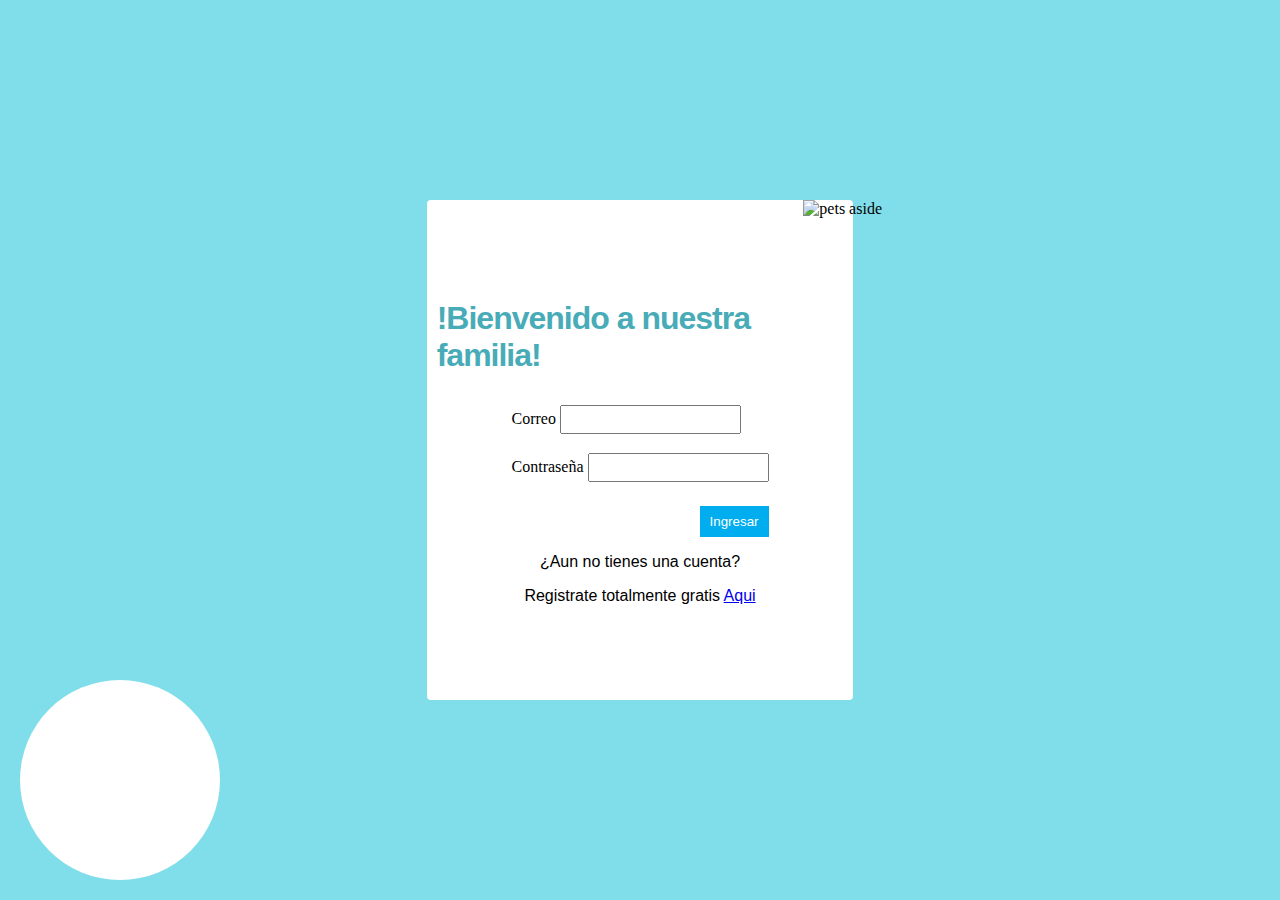
<file: Server/SpringProyect/src/main/resources/templates/index.html>
<!DOCTYPE html>
<html xmlns:th"http://www.thymeleaf.org" lang="en">

<head>

    <link th:href="@{/css/index.css}" rel="stylesheet" type="text/css">
    <link rel="stylesheet" href="./../static/css/index.css">

    <meta charset="UTF-8">
    <meta http-equiv="X-UA-Compatible" content="IE=edge">
    <meta name="viewport" content="width=device-width, initial-scale=1.0">
 
    <title>Login</title>
    
     

   
</head>

<body>
    <div class="main-container">

        <div class="container1"> 
    
            <div class="logo-container" >
                <img class="logo-register" th:src="@{/images/logopets.png}" alt="logo">
            </div>
        
        </div>

    <div class="container2"> 
        <div class="box-container">
    <div class="box">
        <div class="tittle">
        <h1 style="color:#48ACB8; margin-top: 5px; font-family: helvetica; letter-spacing: -1px;">!Bienvenido a nuestra familia!</h1>
        </div>
        <form method="post" action="/loginAccess">
            <p>Correo
            <input style="margin-top: 15px;  padding-top: 5px;  padding-bottom: 5px;" type="text" name="name"
                placeholder="" /> </p>
             <p>Contraseña  
            <input style="margin-top: 15px; padding-top: 5px; padding-bottom: 5px;" type="password" name="password"
                placeholder="" />
            </p>
            <div class="submit-btn">
            <input
            style="padding-right: 10px; padding-left: 10px; color: white; border: 0px; margin-top: 20px; padding-top: 8px; padding-bottom: 8px; float: right; background-color: #00AEEF"
            value="Ingresar" type="submit" />
        </div>
        </form>
<p style=" font-family: helvetica;">¿Aun no tienes una cuenta?</p>
<p style=" font-family: helvetica;">Registrate totalmente gratis <a href="./register">Aqui</a>
</p> 

    </div>
 </div>

</div>


<div class="container3"> 

  <div class="pets-container" >
        <img class="pets-img" th:src="@{/images/login_pets.png}" alt="pets aside">
  </div>
</div>


</div>
</body>

</html>
</file>
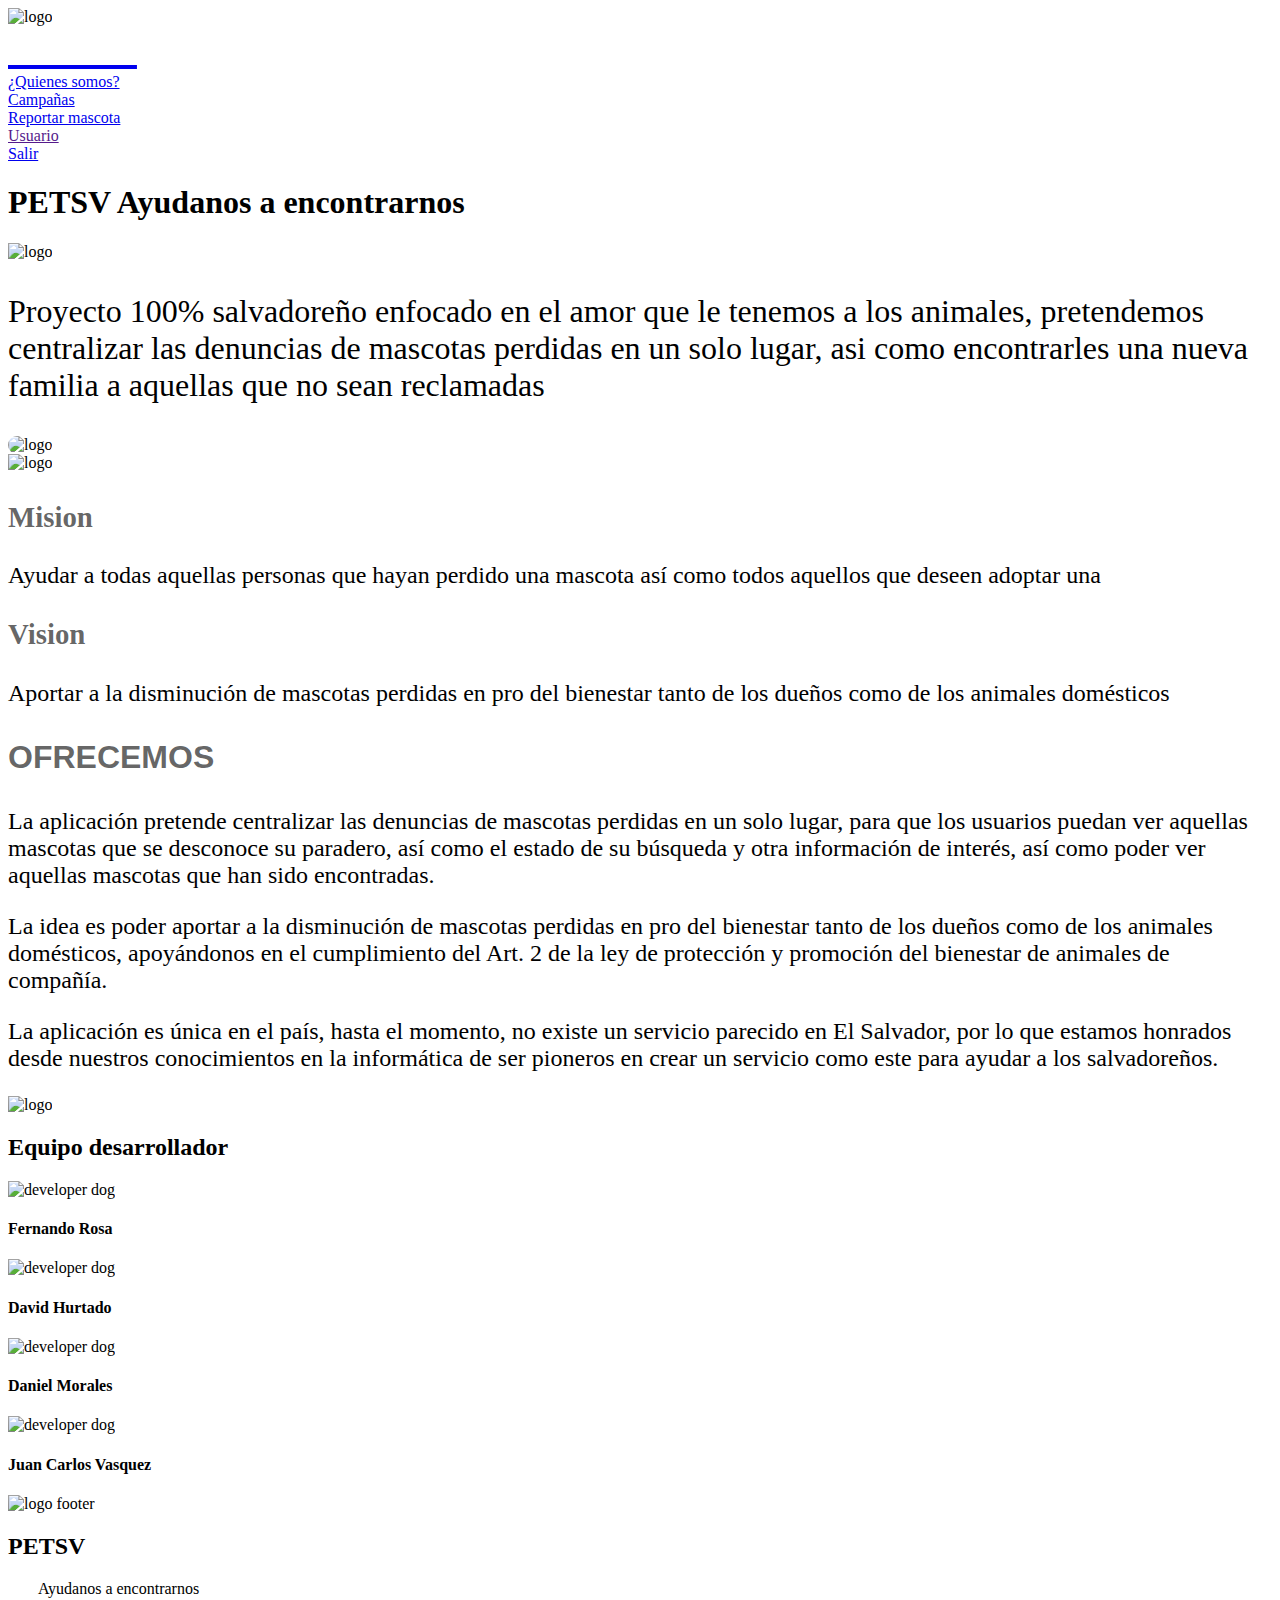
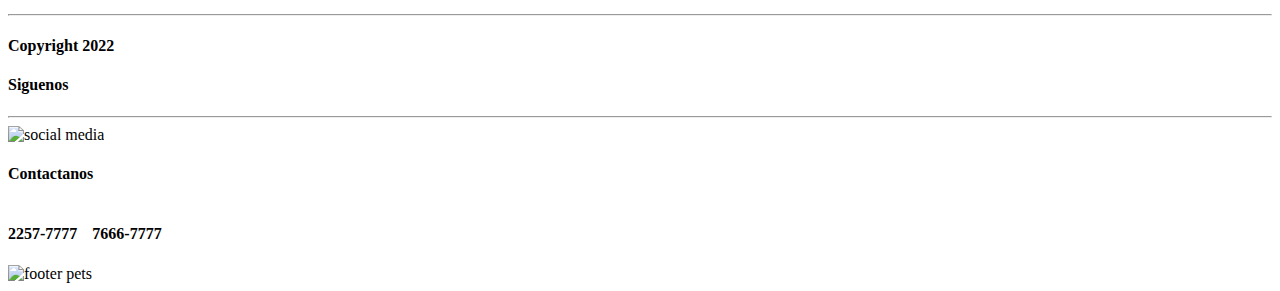
<file: Server/SpringProyect/src/main/resources/templates/aboutus.html>
<!DOCTYPE html>
<html xmlns:th"http://www.thymeleaf.org" lang="en">

<head>

    <link th:href="@{/css/navbar.css}" rel="stylesheet" type="text/css">
    <link th:href="@{/css/footer.css}" rel="stylesheet" type="text/css">
    <link th:href="@{/css/aboutus.css}" rel="stylesheet" type="text/css">


    <meta charset="UTF-8">
    <meta http-equiv="X-UA-Compatible" content="IE=edge">
    <meta name="viewport" content="width=device-width, initial-scale=1.0">

    <title> index </title>

   
</head>

<body>

<!-- NAVIGATOR --------------->
<header>
<nav class="main-nav-container">
<div class="nav-container">  
    <div class="logo-nav-container" > 
        <img class="logo-nav" th:src="@{/images/logopets.png}" alt="logo">
        <a href="main"> <H1 style="margin-top: auto; margin-bottom: auto; color: white; font-size: 2.5rem; ">PETSV</H1></div>
    </div>
</div>
<div class="nav-container"> <a href="aboutus">¿Quienes somos?</a> </div>
<div class="nav-container"> <a href="campaigns">Campañas</a> </div>
<div class="nav-container"> <a href="report">Reportar mascota</a>  </div>
<div class="nav-container"> <a href="">Usuario</a> </div>
<div class="nav-container"> 
    <div class="exit-nav">
    <a class="boton_personalizado" href="index">Salir</a>
</div>    
</div>
</nav>
</header>
<!-- NAVIGATOR END --------------->

<div class="main-container">

<div class="container-1">
    <h1 class="main-title">PETSV Ayudanos a encontrarnos </h1>
    <div class="catdog-img-container">
        <img  class="catdog-img" th:src="@{/images/1_catdog.png}" alt="logo">
    </div>
<div class="about-us-container">
    <div class="about-us-description">
        <p style="font-size: 2rem;">Proyecto 100% salvadoreño enfocado en el amor
            que le tenemos a los animales, pretendemos 
           centralizar las denuncias de mascotas 
           perdidas en un solo lugar, asi como encontrarles una
            nueva familia a aquellas que no sean reclamadas</p>
    </div>
    <div class="about-us-img-container">
        <img style="height: 150px; border-radius: 30px; width: 200px;" class="catdog-img" th:src="@{/images/2_salvador_mundo.jpg}" alt="logo">
    </div>

</div>
<div class="mission-vission-container">
    <div class="mission-img-container">
        <img  class="mission-img" th:src="@{/images/3_cat.png}" alt="logo">
    </div>
    <div class="mission-description-container">
    <h3 style="color: rgba(0, 0, 0, 0.616);font-size: 1.8rem;">Mision</h3>
    <p style="font-size: 1.5rem;"> Ayudar a todas aquellas personas que hayan
        perdido una mascota así como todos aquellos que
       deseen adoptar una</p>
       <h3 style="color: rgba(0, 0, 0, 0.616);font-size: 1.8rem;">Vision</h3>
    <p style="font-size: 1.5rem;" >Aportar a la disminución de mascotas perdidas 
        en pro del bienestar tanto de los dueños como
         de los animales domésticos</p>
    </div>
</div>

</div>
<div class="container-2">
<div class="offer-container">
    <div class="offer-description">
        <h3 style="    color: rgba(0, 0, 0, 0.616);
        font-family: Helvetica; font-size: 2rem;">OFRECEMOS</h3>
        <p style="margin-top: 10px; font-size: 1.5rem;">La aplicación pretende centralizar las denuncias de mascotas perdidas en un solo lugar, para que los usuarios puedan ver aquellas mascotas que se desconoce su paradero, así como el estado de su búsqueda y otra información de interés, así como poder ver aquellas mascotas que han sido encontradas.</p>
    <p style="margin-top: 10px; font-size: 1.5rem;">La idea es poder aportar a la disminución de mascotas perdidas en pro del bienestar tanto de los dueños como de los animales domésticos, apoyándonos en el cumplimiento del Art. 2 de la ley de protección y promoción del bienestar de animales de compañía.
    </p>
    <div class="offer-grid">
    <p style="font-size: 1.5rem;">La aplicación es única en el país, hasta el momento, no existe un servicio parecido en El Salvador, por lo que estamos honrados desde nuestros conocimientos en la informática de ser pioneros en crear un servicio como este para ayudar a los salvadoreños.
    </p>
    
    <div class="offer-img-container"><img  class="offer-img" th:src="@{/images/4_medicaldog.png}" alt="logo"></div>
</div>
</div>
</div>
</div>


<div class="container-3">
<h2 class="teamwork-title">Equipo desarrollador</h2>
<div class="teamwork">
    <div class="developer">
        <div class="developer-img-container">
            <img class="adonay-img" th:src="@{/images/adonay.jpeg}" alt="developer dog">
           <h4 class="developer-name">Fernando Rosa</h4>
        </div>
    </div>
    <div class="developer">
        <div class="developer-img-container">
            <img class="deibi-img" th:src="@{/images/deibi.jpeg}" alt="developer dog">
            <h4 class="developer-name">David Hurtado</h4>
        </div>
    </div>
    <div class="developer">
        <div class="developer-img-container">
            <img class="daniel-img" th:src="@{/images/daniel.jpeg}" alt="developer dog">
            <h4 class="developer-name">Daniel Morales</h4>
        </div>
    </div>
    <div class="developer">
        <div class="developer-img-container">
            <img class="juanca-img" th:src="@{/images/juan.jpeg}" alt="developer dog">
            <h4 class="developer-name">Juan Carlos Vasquez</h4>
        </div>
    </div>

</div>

</div>


<!-- FOOTER --------------->

<div class="container-4">
    <div class="main-footer-container">
        <div class="footer-container">  
            <div class="logo-footer-container">
            <img class="logo-footer" th:src="@{/images/logopets-recortado.png}" alt="logo footer">
            <h2>PETSV</h2>
        </div>
        <p style="margin-left: 30px;" class="footer-lema">Ayudanos a encontrarnos</p>
        <div class="footer-copyright">
            <hr>
            <h4>Copyright 2022</h4>
        </div>
        </div>
        <div class="footer-container">  </div>
        <div class="footer-container">  </div>
        <div class="footer-container">  </div>
        <div class="footer-container"> 
            <div style="margin-top:10px; "    >
            <h4>Siguenos</h4>
            <hr>
           </div>
             <div class="footer-socialmedia">
                 <img class="footer-socialmedia-img" th:src="@{/images/footer-social-media.png}" alt="social media">
             </div>
            <h4>Contactanos</h4>
            <div style="display: flex; align-content: space-around;  gap: 15px;">
            <div><h4>2257-7777</h4></div>
            <div><h4>7666-7777</h4></div>
        </div>
        </div>
        <div class="footer-container"> <img class="footer-pets-img"  th:src="@{/images/footer_pets.png}" alt="footer pets">  </div>
    </div>   
</div>
</div>

</body>

</html>
</file>
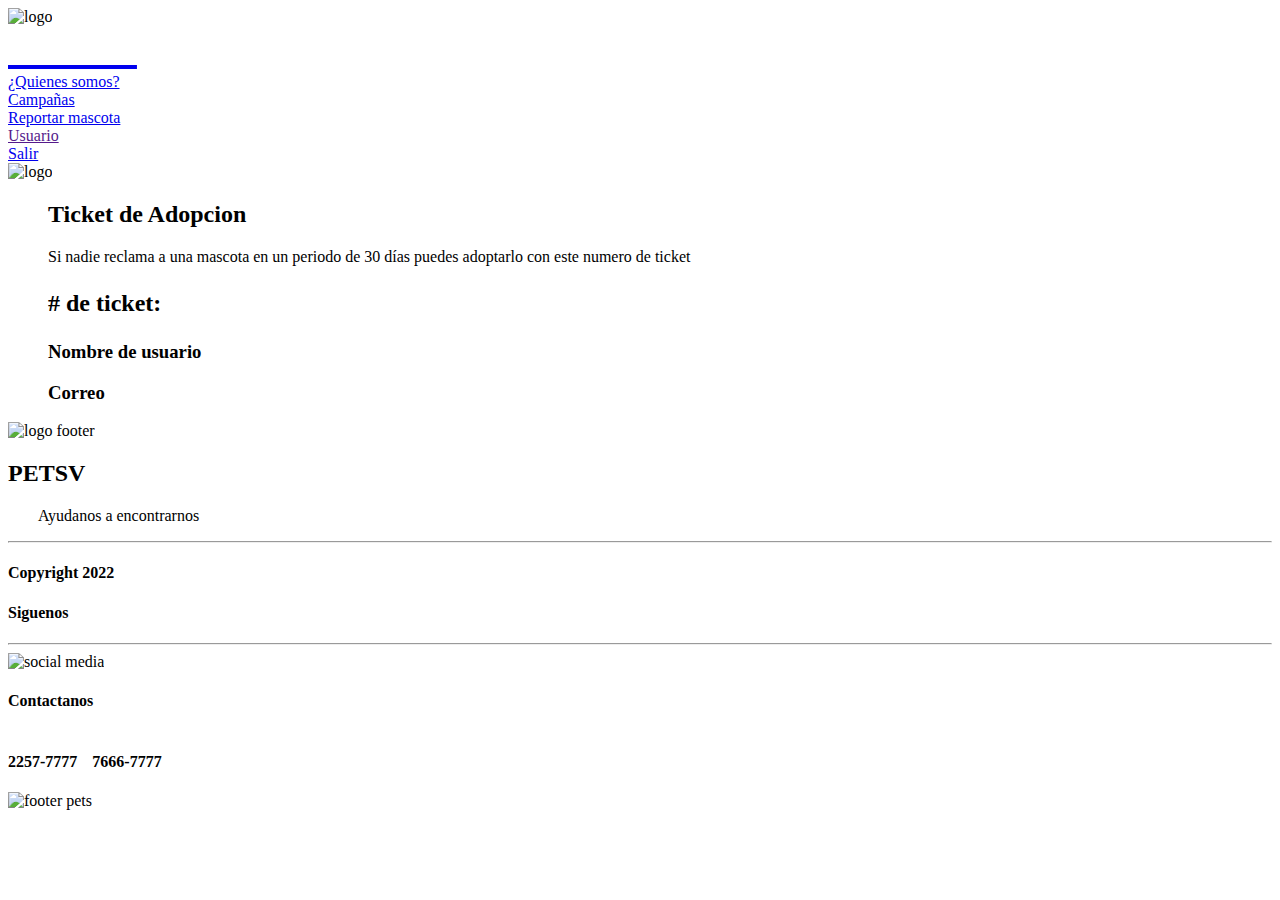
<file: Server/SpringProyect/src/main/resources/templates/adoptionTicket.html>
<!DOCTYPE html>
<html xmlns:th"http://www.thymeleaf.org" lang="en">

<head>

    <link th:href="@{/css/navbar.css}" rel="stylesheet" type="text/css">
    <link th:href="@{/css/footer.css}" rel="stylesheet" type="text/css">
    <link th:href="@{/css/adoptionTicket.css}" rel="stylesheet" type="text/css">


    <meta charset="UTF-8">
    <meta http-equiv="X-UA-Compatible" content="IE=edge">
    <meta name="viewport" content="width=device-width, initial-scale=1.0">

    <title>Adopta una mascota </title>

   
</head>

<body>

<!-- NAVIGATOR --------------->
<header>
<nav class="main-nav-container">
<div class="nav-container">  
    <div class="logo-nav-container" > 
        <img class="logo-nav" th:src="@{/images/logopets.png}" alt="logo">
        <a href="main"> <H1 style="margin-top: auto; margin-bottom: auto; color: white; font-size: 2.5rem; ">PETSV</H1></div>
    </div>
</div>
<div class="nav-container"> <a href="aboutus">¿Quienes somos?</a> </div>
<div class="nav-container"> <a href="campaigns">Campañas</a> </div>
<div class="nav-container"> <a href="report">Reportar mascota</a>  </div>
<div class="nav-container"> <a href="">Usuario</a> </div>
<div class="nav-container"> 
    <div class="exit-nav">
    <a class="boton_personalizado" href="index">Salir</a>
</div>    
</div>
</nav>
</header>
<!-- NAVIGATOR END --------------->

<!-- Ticket--------------->

<div class="ticket-img-container">
    <img class="ticketDog-img" th:src="@{/images/biker_dog.png}" alt="logo">
</div>
<div class="ticket-card-container">
<ul style="list-style:none;" >
   	<li>
		<div class="ticket-card" >
		   
		    <div class="ticket-card-description-container" >
		        <h2 class="ticket-card-name" >Ticket de Adopcion</h2>
		        <p class="ticket-card-description" >Si nadie reclama a una mascota en un periodo de 30 días 
                    puedes adoptarlo con este numero de ticket </p>
                <div class="ticket-info">
                    <h3 style="font-size: 1.5rem;"># de ticket:</h3>
                    <h3 class="date">Nombre de usuario</h3>
                    <h3 class="contact">Correo</h3>
                </div>           
               
		    </div>
		</div>
   	</li>
   </ul>
</div>

<!-- Ticket  END--------------->


<!-- FOOTER --------------->
<footer class="main-footer-container">
<div class="footer-container">  
    <div class="logo-footer-container">
    <img class="logo-footer" th:src="@{/images/logopets-recortado.png}" alt="logo footer">
    <h2>PETSV</h2>
</div>
<p style="margin-left: 30px;" class="footer-lema">Ayudanos a encontrarnos</p>
<div class="footer-copyright">
    <hr>
    <h4>Copyright 2022</h4>
</div>
</div>
<div class="footer-container">  </div>
<div class="footer-container">  </div>
<div class="footer-container">  </div>
<div class="footer-container"> 
    <div style="margin-top:10px; "    >
    <h4>Siguenos</h4>
    <hr>
   </div>
     <div class="footer-socialmedia">
         <img class="footer-socialmedia-img" th:src="@{/images/footer-social-media.png}" alt="social media">
     </div>
    <h4>Contactanos</h4>
    <div style="display: flex; align-content: space-around;  gap: 15px;">
    <div><h4>2257-7777</h4></div>
    <div><h4>7666-7777</h4></div>
</div>
</div>
<div class="footer-container"> <img class="footer-pets-img"  th:src="@{/images/footer_pets.png}" alt="footer pets">  </div>
</footer>
<!-- FOOTER END --------------->
</body>

</html>
</file>
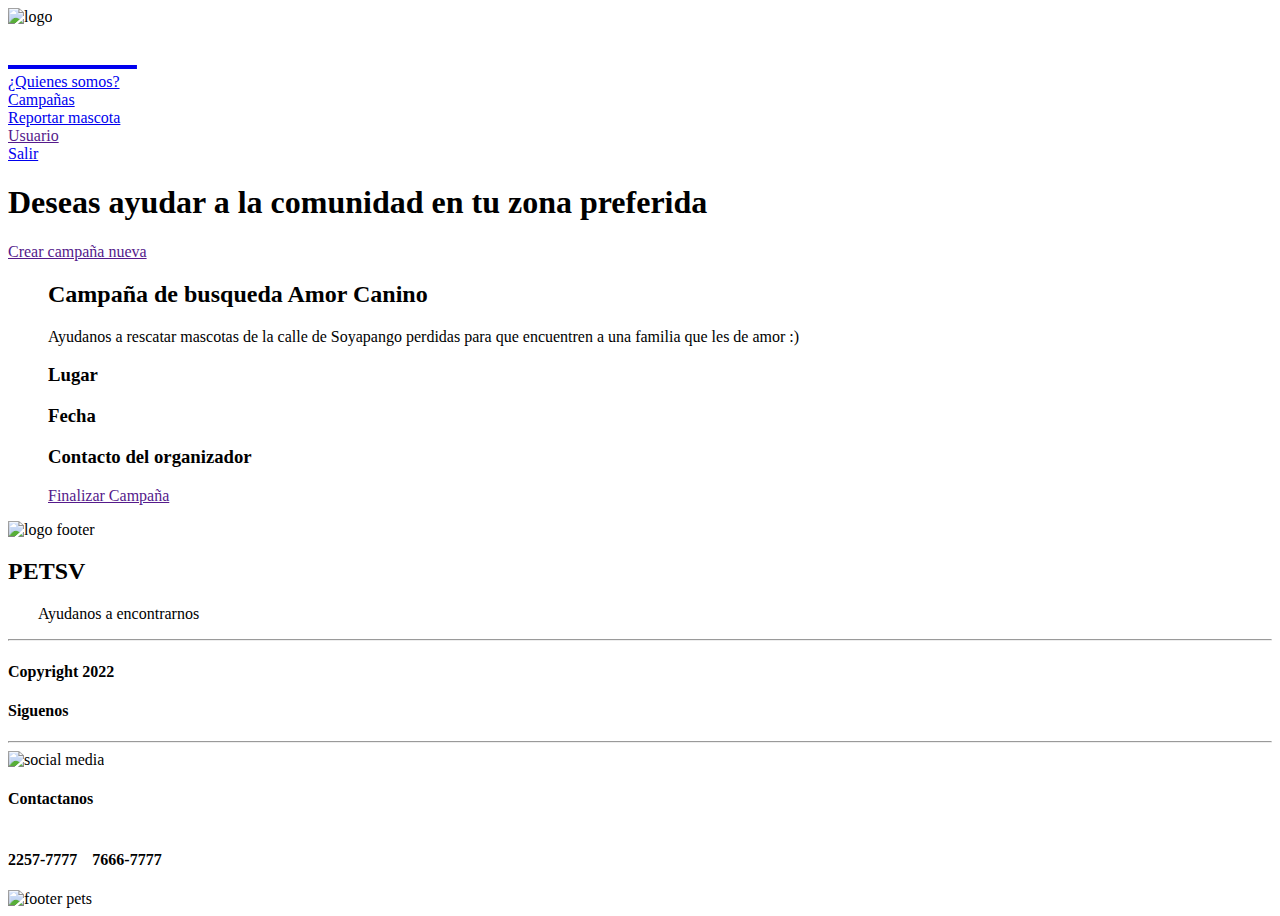
<file: Server/SpringProyect/src/main/resources/templates/campaigns.html>
<!DOCTYPE html>
<html lang="en">
<head>

   <link th:href="@{/css/navbar.css}" rel="stylesheet" type="text/css">
   <link th:href="@{/css/footer.css}" rel="stylesheet" type="text/css">
   <link th:href="@{/css/campaigns.css}" rel="stylesheet" type="text/css">
   
    <meta charset="UTF-8">
    <meta http-equiv="X-UA-Compatible" content="IE=edge">
    <meta name="viewport" content="width=device-width, initial-scale=1.0">
    <title>Document</title>
</head>
<body>
<!-- NAVIGATOR --------------->
<header>
<nav class="main-nav-container">
<div class="nav-container">  
    <div class="logo-nav-container" > 
        <img class="logo-nav" th:src="@{/images/logopets.png}" alt="logo">
        <a href="main"> <H1 style="margin-top: auto; margin-bottom: auto; color: white; font-size: 2.5rem; ">PETSV</H1></div>
    </div>
</div>
<div class="nav-container"> <a href="aboutus">¿Quienes somos?</a> </div>
<div class="nav-container"> <a href="campaigns">Campañas</a> </div>
<div class="nav-container"> <a href="report">Reportar mascota</a>  </div>
<div class="nav-container"> <a href="">Usuario</a> </div>
<div class="nav-container"> 
    <div class="exit-nav">
    <a class="boton_personalizado" href="index">Salir</a>
</div>    
</div>
</nav>
</header>
<!-- NAVIGATOR END --------------->

<!-- CAMPAIGNS --------------->
<div class="tittle-main-container">
<div class="tittle-main">
<h1>Deseas ayudar a la comunidad en tu zona preferida</h1>
<a class="info_campaigns-btn" href="">Crear campaña nueva</a>
</div>
</div>

<div class="campaigns-card-container">
<ul style="list-style:none;" >
   	<li>
		<div class="campaigns-card" >
		   
		    <div class="campaigns-card-description-container" >
		        <h2 class="campaigns-card-name" >Campaña de busqueda Amor Canino</h2>
		        <p class="campaigns-card-description" >Ayudanos a rescatar mascotas de la calle de Soyapango 
                    perdidas para que encuentren a una familia que les de amor :) </p>
                <div class="campaigns-info">
                    <h3 class="location">Lugar</h3>
                    <h3 class="date">Fecha</h3>
                    <h3 class="contact">Contacto del organizador</h3>
                </div>           
                <div class="campaigns-card-btn-container" >
                    <a class="delete_campaigns-btn" href="">Finalizar Campaña</a>
                </div>
		    </div>
		</div>
   	</li>
   </ul>
</div>
<!-- FOOTER --------------->
<footer class="main-footer-container">
<div class="footer-container">  
    <div class="logo-footer-container">
    <img class="logo-footer" th:src="@{/images/logopets-recortado.png}" alt="logo footer">
    <h2>PETSV</h2>
</div>
<p style="margin-left: 30px;" class="footer-lema">Ayudanos a encontrarnos</p>
<div class="footer-copyright">
    <hr>
    <h4>Copyright 2022</h4>
</div>
</div>
<div class="footer-container">  </div>
<div class="footer-container">  </div>
<div class="footer-container">  </div>
<div class="footer-container"> 
    <div style="margin-top:10px; "    >
    <h4>Siguenos</h4>
    <hr>
   </div>
     <div class="footer-socialmedia">
         <img class="footer-socialmedia-img" th:src="@{/images/footer-social-media.png}" alt="social media">
     </div>
    <h4>Contactanos</h4>
    <div style="display: flex; align-content: space-around;  gap: 15px;">
    <div><h4>2257-7777</h4></div>
    <div><h4>7666-7777</h4></div>
</div>
</div>
<div class="footer-container"> <img class="footer-pets-img"  th:src="@{/images/footer_pets.png}" alt="footer pets">  </div>
</footer>
<!-- FOOTER END --------------->
</body>
</html>
</file>
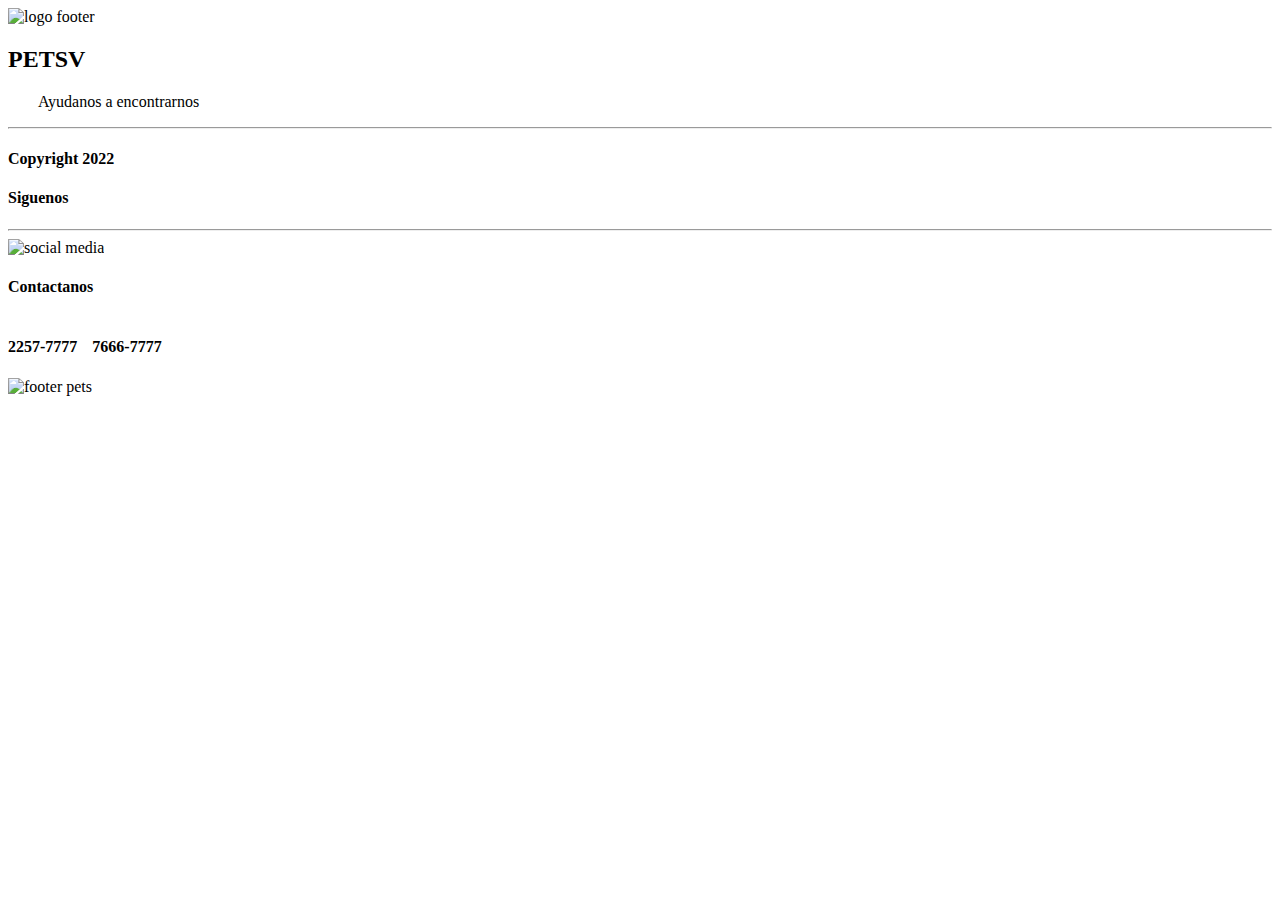
<file: Server/SpringProyect/src/main/resources/templates/footer.html>
<!DOCTYPE html>
<html xmlns:th"http://www.thymeleaf.org" lang="en">

<head>

   <link th:href="@{/css/footer.css}" rel="stylesheet" type="text/css">


    <meta charset="UTF-8">
    <meta http-equiv="X-UA-Compatible" content="IE=edge">
    <meta name="viewport" content="width=device-width, initial-scale=1.0">

    <title> index </title>

   
</head>

<body>

<!-- FOOTER --------------->
<footer class="main-footer-container">
<div class="footer-container">  
    <div class="logo-footer-container">
    <img class="logo-footer" th:src="@{/images/logopets-recortado.png}" alt="logo footer">
    <h2>PETSV</h2>
</div>
<p style="margin-left: 30px;" class="footer-lema">Ayudanos a encontrarnos</p>
<div class="footer-copyright">
    <hr>
    <h4>Copyright 2022</h4>
</div>
</div>
<div class="footer-container">  </div>
<div class="footer-container">  </div>
<div class="footer-container">  </div>
<div class="footer-container"> 
    <div style="margin-top:10px; "    >
    <h4>Siguenos</h4>
    <hr>
   </div>
     <div class="footer-socialmedia">
         <img class="footer-socialmedia-img" th:src="@{/images/footer-social-media.png}" alt="social media">
     </div>
    <h4>Contactanos</h4>
    <div style="display: flex; align-content: space-around;  gap: 15px;">
    <div><h4>2257-7777</h4></div>
    <div><h4>7666-7777</h4></div>
</div>
</div>
<div class="footer-container"> <img class="footer-pets-img"  th:src="@{/images/footer_pets.png}" alt="footer pets">  </div>
</footer>
<!-- FOOTER END --------------->
</body>

</html>
</file>
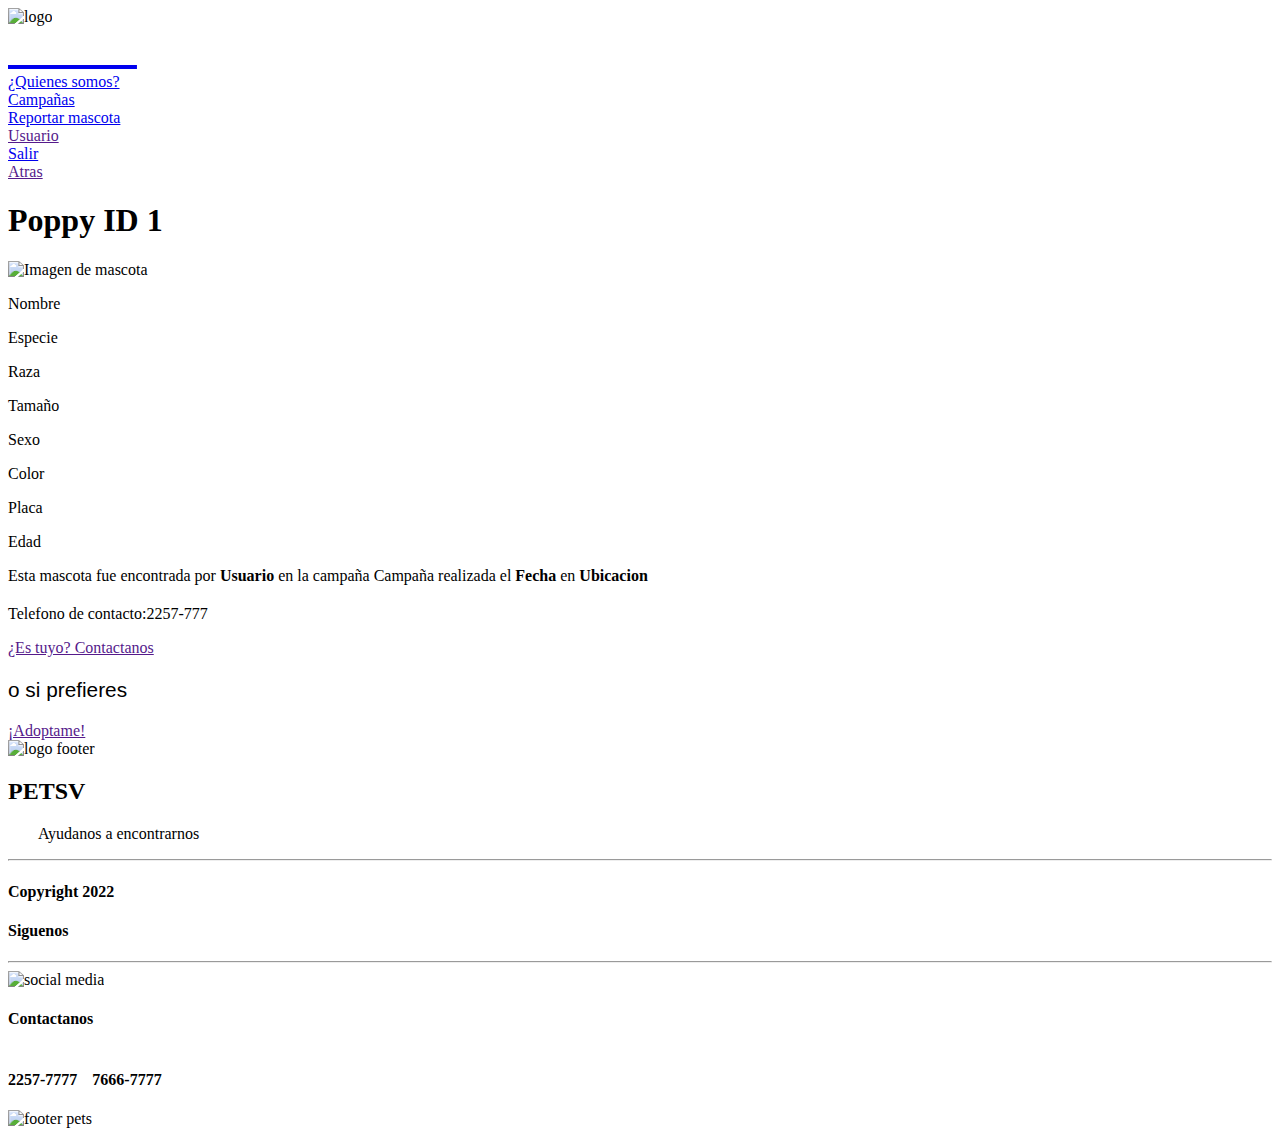
<file: Server/SpringProyect/src/main/resources/templates/information.html>
<!DOCTYPE html>
<html xmlns:th"http://www.thymeleaf.org" lang="en">

<head>

    <link th:href="@{/css/navbar.css}" rel="stylesheet" type="text/css">
    <link th:href="@{/css/footer.css}" rel="stylesheet" type="text/css">
    <link th:href="@{/css/information.css}" rel="stylesheet" type="text/css">




    <meta charset="UTF-8">
    <meta http-equiv="X-UA-Compatible" content="IE=edge">
    <meta name="viewport" content="width=device-width, initial-scale=1.0">

    <title> index </title>

   
</head>

<body>

<!-- NAVIGATOR --------------->
<header>
<nav class="main-nav-container">
<div class="nav-container">  
    <div class="logo-nav-container" > 
        <img class="logo-nav" th:src="@{/images/logopets.png}" alt="logo">
        <a href="main"> <H1 style="margin-top: auto; margin-bottom: auto; color: white; font-size: 2.5rem; ">PETSV</H1></div>
    </div>
</div>
<div class="nav-container"> <a href="aboutus">¿Quienes somos?</a> </div>
<div class="nav-container"> <a href="campaigns">Campañas</a> </div>
<div class="nav-container"> <a href="report">Reportar mascota</a>  </div>
<div class="nav-container"> <a href="">Usuario</a> </div>
<div class="nav-container"> 
    <div class="exit-nav">
    <a class="boton_personalizado" href="index">Salir</a>
</div>    
</div>
</nav>
</header>
<!-- NAVIGATOR END --------------->

<div class="main-container">

<div class="container-1">
    <div class="back-btn"><a href="">Atras</a></div>
    <div class="pet-name"><h1>Poppy ID 1</h1></div>
</div>
<div class="container-2">
    <div class="info-img-container">
        <div class="pet-card-img-container">
            <img class="pet-card-img" th:src="@{/images/poppy.png}" alt="Imagen de mascota">
        </div>
    </div>
    <div class="info-data-container">
        <div class="pet-data">
            <div class="pet-data-col">
                <p>Nombre</p>
                <p>Especie</p>
                <p>Raza</p>
            </div>
            <div class="pet-data-col">
                <p>Tamaño</p>
                <p>Sexo</p>
                <p>Color</p>
            </div>
            <div class="pet-data-col">
                <p>Placa</p>
                <p>Edad</p>
                <p></p>
            </div>
            <div class="pet-data-col"></div>

        </div>
        <div class="volunteer-data">
            <div><p>Esta mascota fue encontrada por 
                <b>Usuario</b> en la campaña Campaña realizada 
                el <b>Fecha</b> en <b>Ubicacion</b></p></div>
                <div style="margin-top: 20px;"><p>Telefono de contacto:2257-777</p></div>
        </div>

    </div>

</div>
<div class="container-3">
    <a class="delete_petcard-btn" href="">¿Es tuyo? Contactanos</a>
    <div><p style=" font-family: Helvetica; font-size: 1.3rem;">o si prefieres</p></div>
    <a class="info_petcard-btn" href="">¡Adoptame!</a>
</div>


</div>


<!-- FOOTER --------------->
<footer class="main-footer-container">
<div class="footer-container">  
    <div class="logo-footer-container">
    <img class="logo-footer" th:src="@{/images/logopets-recortado.png}" alt="logo footer">
    <h2>PETSV</h2>
</div>
<p style="margin-left: 30px;" class="footer-lema">Ayudanos a encontrarnos</p>
<div class="footer-copyright">
    <hr>
    <h4>Copyright 2022</h4>
</div>
</div>
<div class="footer-container">  </div>
<div class="footer-container">  </div>
<div class="footer-container">  </div>
<div class="footer-container"> 
    <div style="margin-top:10px; "    >
    <h4>Siguenos</h4>
    <hr>
   </div>
     <div class="footer-socialmedia">
         <img class="footer-socialmedia-img" th:src="@{/images/footer-social-media.png}" alt="social media">
     </div>
    <h4>Contactanos</h4>
    <div style="display: flex; align-content: space-around;  gap: 15px;">
    <div><h4>2257-7777</h4></div>
    <div><h4>7666-7777</h4></div>
</div>
</div>
<div class="footer-container"> <img class="footer-pets-img"  th:src="@{/images/footer_pets.png}" alt="footer pets">  </div>
</footer>
<!-- FOOTER END --------------->
</body>

</html>
</file>
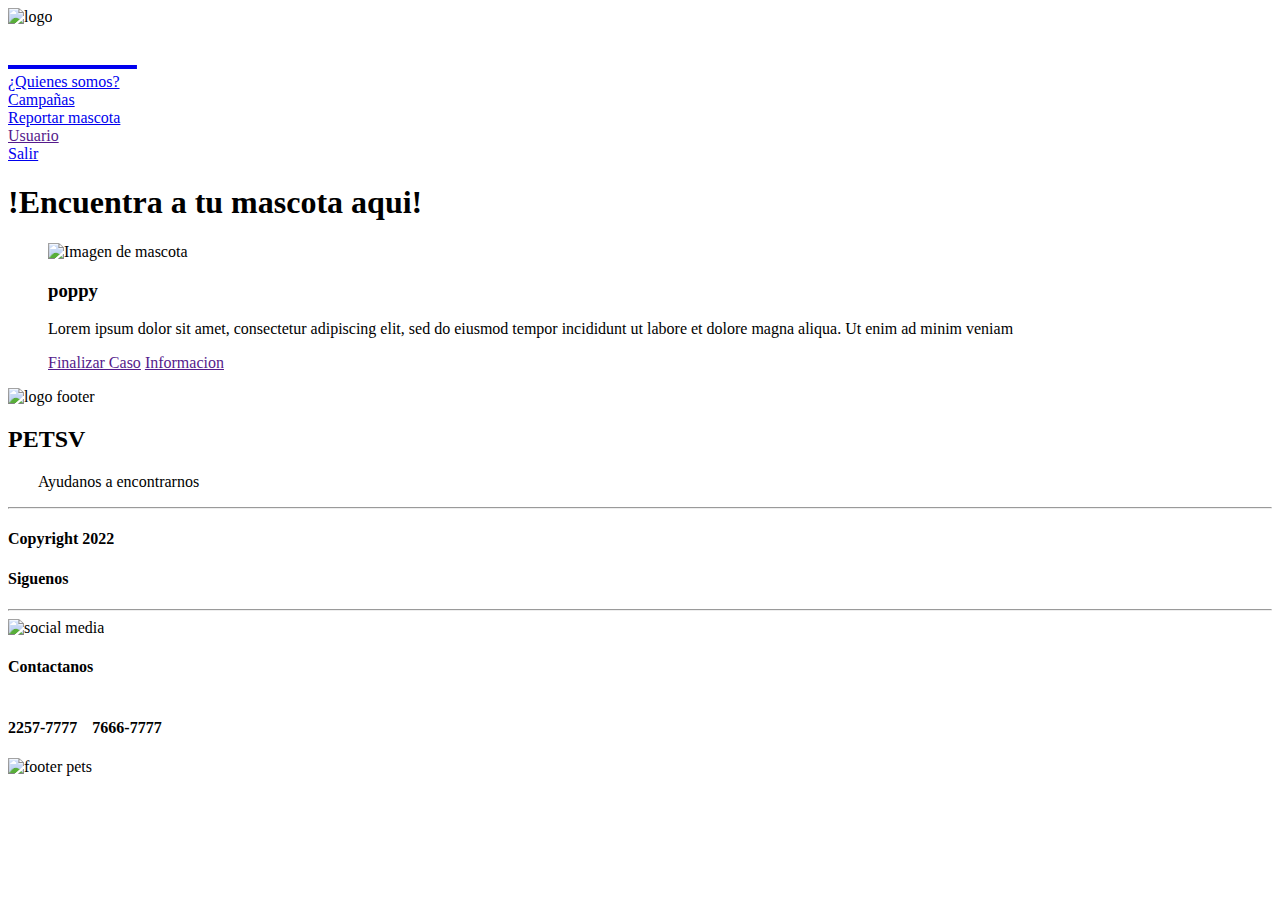
<file: Server/SpringProyect/src/main/resources/templates/main.html>
<!DOCTYPE html>
<html lang="en">

<head>

   <link th:href="@{/css/navbar.css}" rel="stylesheet" type="text/css">
   <link th:href="@{/css/footer.css}" rel="stylesheet" type="text/css">
   <link th:href="@{/css/petcard.css}" rel="stylesheet" type="text/css">



    <meta charset="UTF-8">
    <meta http-equiv="X-UA-Compatible" content="IE=edge">
    <meta name="viewport" content="width=device-width, initial-scale=1.0">
    <title>Home</title>
</head>

<body>
<!-- NAVIGATOR -->
<header>
<nav class="main-nav-container">
<div class="nav-container">  
    <div class="logo-nav-container" > 
        <img class="logo-nav" th:src="@{/images/logopets.png}" alt="logo">
        <a href="main"> <H1 style="margin-top: auto; margin-bottom: auto; color: white; font-size: 2.5rem; ">PETSV</H1></div>
    </div>
</div>
<div class="nav-container"> <a href="aboutus">¿Quienes somos?</a> </div>
<div class="nav-container"> <a href="campaigns">Campañas</a> </div>
<div class="nav-container"> <a href="report">Reportar mascota</a>  </div>
<div class="nav-container"> <a href="">Usuario</a> </div>
<div class="nav-container"> 
    <div class="exit-nav">
    <a class="boton_personalizado" href="index">Salir</a>
</div>    
</div>
</nav>
</header>
<!-- NAVIGATOR END -->

<!-- PET CARD -->
<div class="tittle-main">
<h1>!Encuentra a tu mascota aqui!</h1>
</div>
<div class="pet-card-container">
<ul style="list-style:none;">
   	<li>
		<div class="pet-card" >
		    <div class="pet-card-img-container">
		        <img class="pet-card-img" th:src="@{/images/poppy.png}" alt="Imagen de mascota">
		    </div>
		    <div class="pet-card-description-container" >
		        <h3 class="pet-card-name" > poppy</h3>
		        <p class="pet-card-description" > Lorem ipsum dolor sit amet, consectetur adipiscing elit, sed do eiusmod tempor incididunt ut labore et dolore magna aliqua. Ut enim ad minim veniam  </p>
                <div class="pet-card-btn-container" >
                    <a class="delete_petcard-btn" href="">Finalizar Caso</a>
                    <a class="info_petcard-btn" href="">Informacion</a>
                </div>
		    </div>
		</div>
   	</li>
   </ul>
</div>


<!-- FOOTER -->
<footer class="main-footer-container">
    <div class="footer-container">  
        <div class="logo-footer-container">
        <img class="logo-footer" th:src="@{/images/logopets-recortado.png}" alt="logo footer">
        <h2>PETSV</h2>
    </div>
    <p style="margin-left: 30px;" class="footer-lema">Ayudanos a encontrarnos</p>
    <div class="footer-copyright">
        <hr>
        <h4>Copyright 2022</h4>
    </div>
    </div>
    <div class="footer-container">  </div>
    <div class="footer-container">  </div>
    <div class="footer-container">  </div>
    <div class="footer-container"> 
        <div style="margin-top:10px; "    >
        <h4>Siguenos</h4>
        <hr>
       </div>
         <div class="footer-socialmedia">
             <img class="footer-socialmedia-img" th:src="@{/images/footer-social-media.png}" alt="social media">
         </div>
    
    
        <h4>Contactanos</h4>
        <div style="display: flex; align-content: space-around;  gap: 15px;">
        <div><h4>2257-7777</h4></div>
        <div><h4>7666-7777</h4></div>
    </div>
    
    </div>
    <div class="footer-container"> <img class="footer-pets-img"  th:src="@{/images/footer_pets.png}" alt="footer pets">  </div>
    
    
    </footer>
    <!-- FOOTER END -->
    
</body>
</html>

</html>
</file>
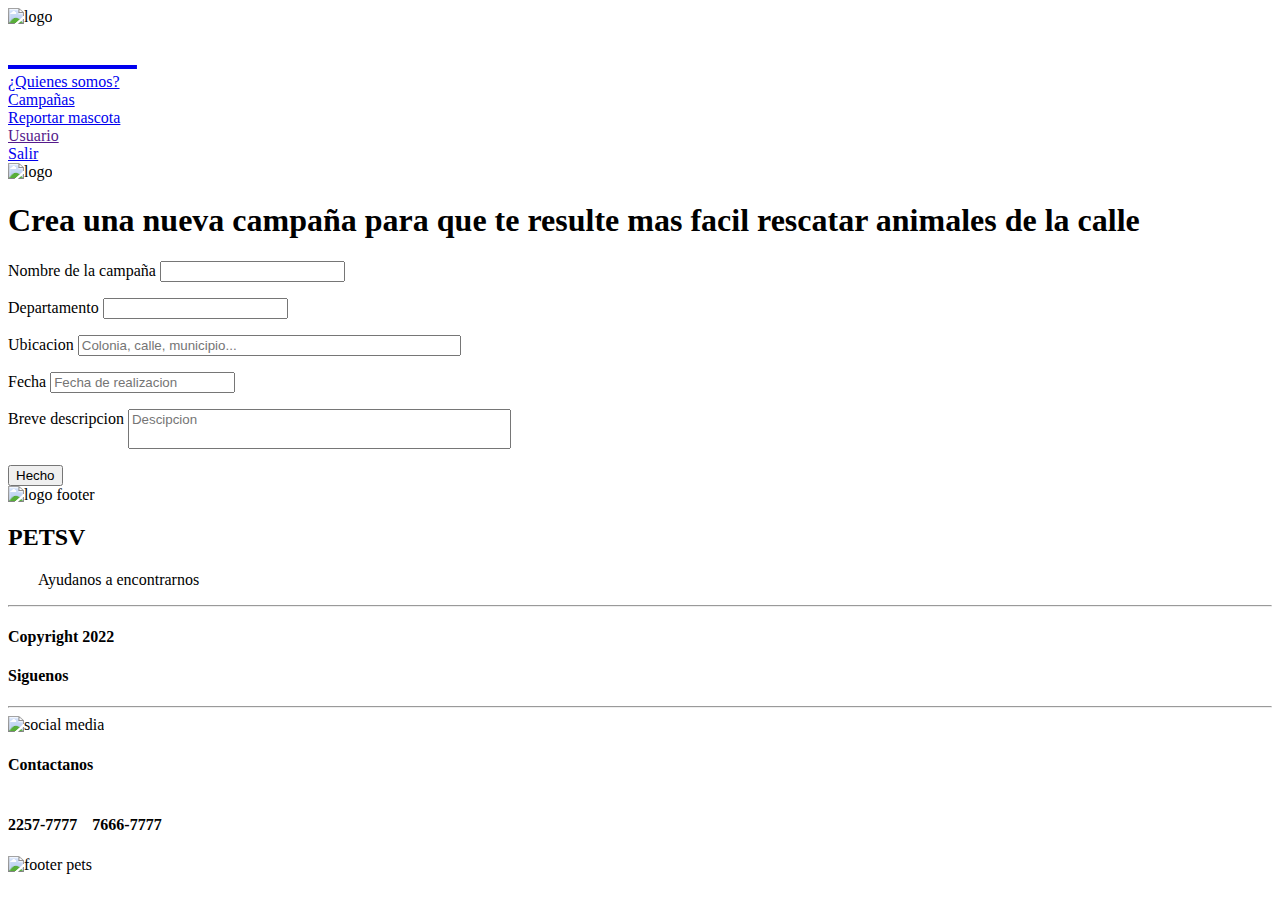
<file: Server/SpringProyect/src/main/resources/templates/newCampaign.html>
<!DOCTYPE html>
<html lang="en">

<head>

   <link th:href="@{/css/navbar.css}" rel="stylesheet" type="text/css">
   <link th:href="@{/css/footer.css}" rel="stylesheet" type="text/css">
   <link th:href="@{/css/newCampaign.css}" rel="stylesheet" type="text/css">
   
    <meta charset="UTF-8">
    <meta http-equiv="X-UA-Compatible" content="IE=edge">
    <meta name="viewport" content="width=device-width, initial-scale=1.0">
    <title>Nueva Campaña</title>
</head>

<body>
<!-- NAVIGATOR --------------->
<header>
<nav class="main-nav-container">
<div class="nav-container">  
    <div class="logo-nav-container" > 
        <img class="logo-nav" th:src="@{/images/logopets.png}" alt="logo">
        <a href="main"> <H1 style="margin-top: auto; margin-bottom: auto; color: white; font-size: 2.5rem; ">PETSV</H1></div>
    </div>
</div>
<div class="nav-container"> <a href="aboutus">¿Quienes somos?</a> </div>
<div class="nav-container"> <a href="campaigns">Campañas</a> </div>
<div class="nav-container"> <a href="report">Reportar mascota</a>  </div>
<div class="nav-container"> <a href="">Usuario</a> </div>
<div class="nav-container"> 
    <div class="exit-nav">
    <a class="boton_personalizado" href="index">Salir</a>
</div>    
</div>
</nav>
</header>
<!-- NAVIGATOR END --------------->


<!-- New CAMPAIGN  --------------->
 <div class="main-container">
         <div class="container-1">
    <div class="newCampaign-img-container">
        <img class="campaignDog-img"  th:src="@{/images/campaign_dog.png}" alt="logo">
    </div>
        </div>

     <div class="container-2">
    <div class="newCampaign-form-container">
    
     <div class="title-container">
    <h1>Crea una nueva campaña para que te resulte mas facil rescatar animales de la calle</h1>
    </div>  
    <div class="newCampaign-form-box">
    <form class="newCampaign-form" action="" method="post">
            <p>Nombre de la campaña
               <input type="text" name="nameOfCamapaing" id="nameOfCamapaing"
            placeholder="" /> </p>
            <p>Departamento
                <input  type="text" name="deparment" id="deparment" placeholder="" /> </p>
            <p>Ubicacion
                <input style="padding-right: 200px;" type="text" name="address" id="address"
            placeholder="Colonia, calle, municipio..." /></p>
            <p>Fecha
                <input type="text" name="date" id="date" placeholder="Fecha de realizacion" /> </p>
            <p>Breve descripcion
                <input style="padding-right: 200px; padding-bottom: 20px;" type="text" name="description" id="description" placeholder="Descipcion" /></p>
    </form>
    </div> 
    <div class="done-btn-container"><input class="done-btn" type="submit" value="Hecho" /></div>
    </div>
    
     </div>
 </div> 
</div>
<!-- New CAMPAIGN END --------------->



 
<!-- FOOTER --------------->
<footer class="main-footer-container">
<div class="footer-container">  
    <div class="logo-footer-container">
    <img class="logo-footer" th:src="@{/images/logopets-recortado.png}" alt="logo footer">
    <h2>PETSV</h2>
</div>
<p style="margin-left: 30px;" class="footer-lema">Ayudanos a encontrarnos</p>
<div class="footer-copyright">
    <hr>
    <h4>Copyright 2022</h4>
</div>
</div>
<div class="footer-container">  </div>
<div class="footer-container">  </div>
<div class="footer-container">  </div>
<div class="footer-container"> 
    <div style="margin-top:10px; "    >
    <h4>Siguenos</h4>
    <hr>
   </div>
     <div class="footer-socialmedia">
         <img class="footer-socialmedia-img" th:src="@{/images/footer-social-media.png}" alt="social media">
     </div>
    <h4>Contactanos</h4>
    <div style="display: flex; align-content: space-around;  gap: 15px;">
    <div><h4>2257-7777</h4></div>
    <div><h4>7666-7777</h4></div>
</div>
</div>
<div class="footer-container"> <img class="footer-pets-img"  th:src="@{/images/footer_pets.png}" alt="footer pets">  </div>
</footer>
<!-- FOOTER END ---------------> 
</body>

</html>
</file>
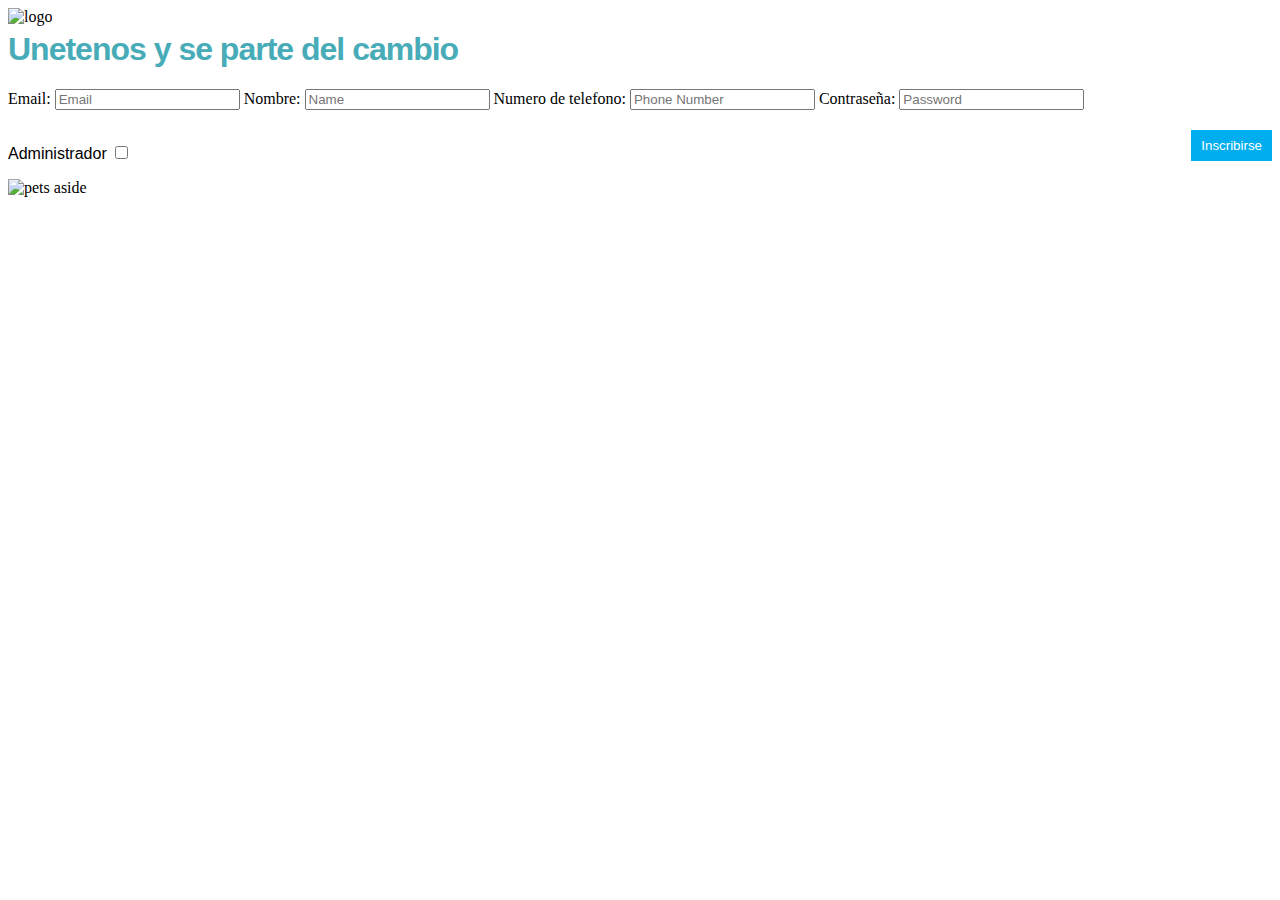
<file: Server/SpringProyect/src/main/resources/templates/register.html>
<!DOCTYPE html>
<html xmlns:th"http://www.thymeleaf.org" lang="en">

<head>

     <link th:href="@{/css/register.css}" rel="stylesheet" type="text/css">


    <meta charset="UTF-8">
    <meta http-equiv="X-UA-Compatible" content="IE=edge">
    <meta name="viewport" content="width=device-width, initial-scale=1.0">

    <title> Registro </title>

   
</head>

<body>
    <div class="main-container">

        <div class="container1"> 
    
            <div class="logo-container" >
                 <img class="logo-register" th:src="@{/images/logopets.png}" alt="logo">
            </div>
        
        </div>

    <div class="container2"> 
        <div class="box-container">
    <div class="box">
        <div class="tittle">
        <h1 style="color:#48ACB8; margin-top: 5px; font-family: helvetica; letter-spacing: -1px;">Unetenos y se parte del cambio</h1>
        </div>
        <form action="/newPerson" method="post">
            <label for="email">Email: </label
            ><input type="text" name="email" id="email" placeholder="Email" />
            <label for="name">Nombre: </label
            ><input type="text" name="name" id="name" placeholder="Name" />
            <label for="phoneNumber">Numero de telefono: </label
            ><input
              type="tel"
              name="phoneNumber"
              id="phoneNumber"
              placeholder="Phone Number"
            />
            <label for="password">Contraseña: </label
            ><input
              type="password"
              name="password"
              id="password"
              placeholder="Password"
            />
           <div class="submit-btn">
            <input
            style="padding-right: 10px; padding-left: 10px; color: white; border: 0px; margin-top: 20px; padding-top: 8px; padding-bottom: 8px; float: right; background-color: #00AEEF"
            value="Inscribirse" type="submit" />
        </div>

           <p style=" font-family: helvetica;"> Administrador <input style="margin-top: 20px;" type="checkbox" id="" value=""> </p>
          </form>

</p> 

    </div>
 </div>

</div>


<div class="container3"> 

  <div class="pets-container" >
         <img class="pets-img" th:src="@{/images/login_pets.png}" alt="pets aside">
  </div>
</div>


</div>
</body>

</html>
</file>
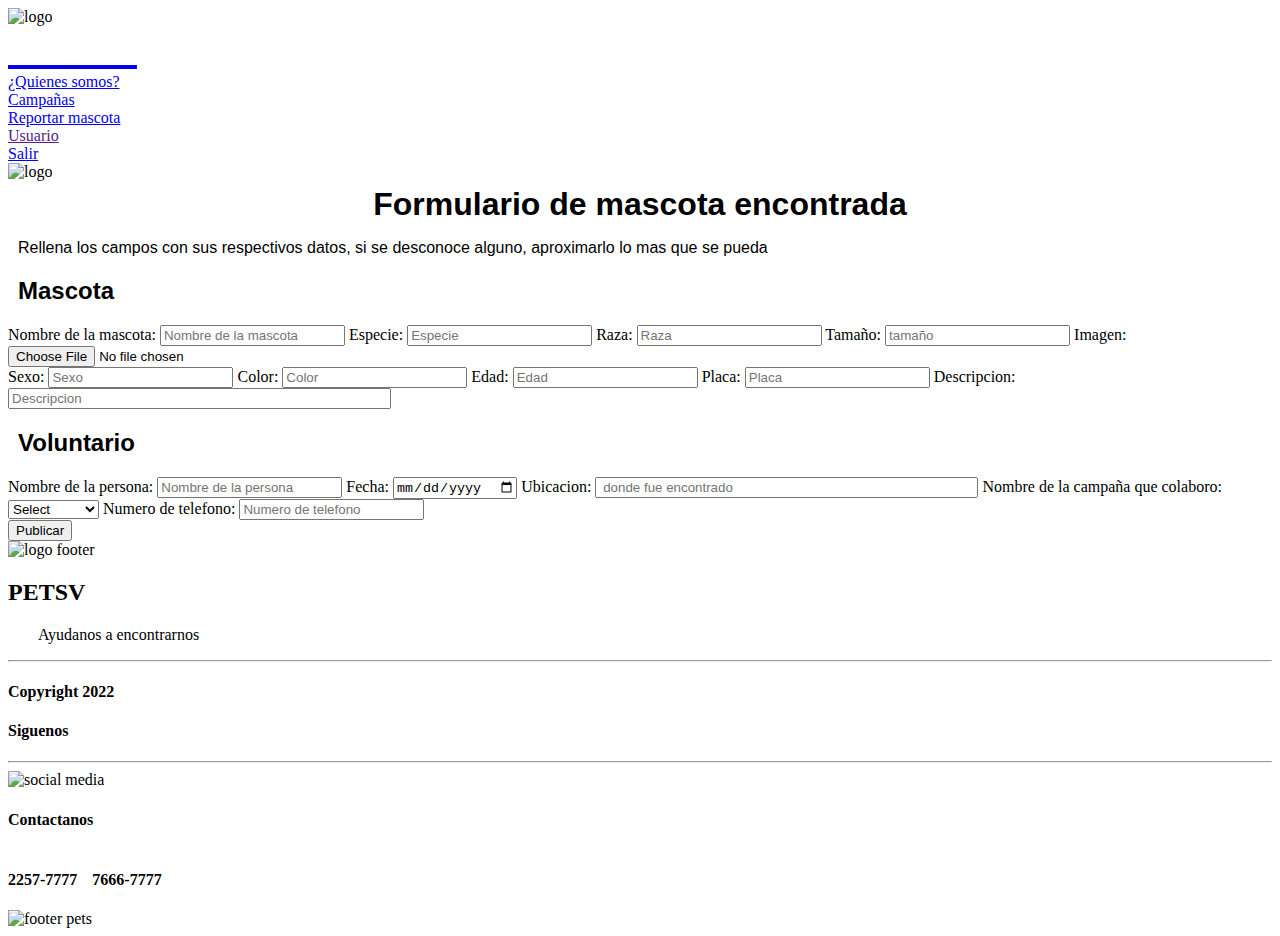
<file: Server/SpringProyect/src/main/resources/templates/report.html>
<!DOCTYPE html>
<html lang="en">

<head>

   <link th:href="@{/css/navbar.css}" rel="stylesheet" type="text/css">
   <link th:href="@{/css/footer.css}" rel="stylesheet" type="text/css">
   <link th:href="@{/css/report.css}" rel="stylesheet" type="text/css">
   
    <meta charset="UTF-8">
    <meta http-equiv="X-UA-Compatible" content="IE=edge">
    <meta name="viewport" content="width=device-width, initial-scale=1.0">
    <title>Document</title>
</head>

<body>
<!-- NAVIGATOR --------------->
<header>
<nav class="main-nav-container">
<div class="nav-container">  
    <div class="logo-nav-container" > 
        <img class="logo-nav" th:src="@{/images/logopets.png}" alt="logo">
        <a href="main"> <H1 style="margin-top: auto; margin-bottom: auto; color: white; font-size: 2.5rem; ">PETSV</H1></div>
    </div>
</div>
<div class="nav-container"> <a href="aboutus">¿Quienes somos?</a> </div>
<div class="nav-container"> <a href="campaigns">Campañas</a> </div>
<div class="nav-container"> <a href="report">Reportar mascota</a>  </div>
<div class="nav-container"> <a href="">Usuario</a> </div>
<div class="nav-container"> 
    <div class="exit-nav">
    <a class="boton_personalizado" href="index">Salir</a>
</div>    
</div>
</nav>
</header>
<!-- NAVIGATOR END --------------->



<!-- REPORT A PET --------------->
<div class="container-0">
    <div class="report-img-container">
        <img class="reportDog-img" th:src="@{/images/found_dog.png}" alt="logo">
    </div>
</div>
<div class="main-container">
    
    <div class="container-1">
    <h1 style="margin-bottom: 10px; text-align: center;  margin-top: 5px; font-family: helvetica;">Formulario de mascota encontrada</h1>
    <p style="margin-bottom: 5px; margin-left: 10px; font-family: helvetica;">
        Rellena los campos con sus respectivos datos, si se desconoce alguno, aproximarlo lo mas que se pueda
    </p>
    
    <form action="newPet" method="post">
    </div>



    <div class="container-2">
    <h2 style="margin-left: 10px; font-family: helvetica;">Mascota</h2>
    <div class="report-pet-form-container">
    <div class="report-column-left">
    <label for="animalname"> Nombre de la mascota: <input type="text" name="animalname" id="animalname"
            placeholder="Nombre de la mascota"></label>
    <label for="kind">Especie: <input type="text" name="kind" id="kind" placeholder="Especie"></label>
    <label for="race">Raza: <input type="text" name="race" id="race" placeholder="Raza"></label>
    <label for="size">Tamaño: <input type="text" name="size" id="size" placeholder="tamaño"></label>
    <label for="img">Imagen: <input type="file" name="img" id="img"></label>
</div>
    <div class="report-column-right">
    <label for="gender">Sexo: <input type="text" name="gender" id="gender" placeholder="Sexo"></label>
    <label for="color">Color: <input type="text" name="color" id="color" placeholder="Color"></label>
    <label for="age">Edad: <input type="text" name="age" id="age" placeholder="Edad"></label>
    <label for="plate">Placa: <input type="text" name="plate" id="plate" placeholder="Placa"></label>
    <label for="description">Descripcion: <input style="padding-right: 200px; " type="text" name="description" id="description"
            placeholder="Descripcion"></label>
        </div>
    </div>
</div>
    
    <div class="container-3">
    <h2 style="margin-left: 10px; font-family: helvetica;">Voluntario</h2>
    <div class="report-volunteer-form-container">
    <label for="personname">Nombre de la persona: <input type="text" name="personname" id="personname"
            placeholder="Nombre de la persona"></label>
    <label for="date">Fecha: <input type="date" name="date" id="date"></label>
    <label for="address">Ubicacion: <input  style="padding-right: 200px; "type="text" name="address" id="address"
            placeholder=" donde fue encontrado"></label>
    <label for="capaignname">Nombre de la campaña que colaboro: <select name="name" id="capaignname">
            <option value="none">Select</option>
            <option value="Sanbartolo">San bartolo</option>
            <option value="Ilopanggo">Ilopanggo</option>
            <option value="Apopa">Apopa</option>
        </select></label>
    <label for="phone">Numero de telefono: <input type="text" name="phone" id="phone"
            placeholder="Numero de telefono"></label>
        </div>
        </div>


    <div class="container-4">   
    <input class="done-btn" type="submit" value="Publicar">
    </div>
    </form>

</div>

<!-- REPORT A PET END --------------->

<div class="container-4">
    <div class="main-footer-container">
        <div class="footer-container">  
            <div class="logo-footer-container">
            <img class="logo-footer" th:src="@{/images/logopets-recortado.png}" alt="logo footer">
            <h2>PETSV</h2>
        </div>
        <p style="margin-left: 30px;" class="footer-lema">Ayudanos a encontrarnos</p>
        <div class="footer-copyright">
            <hr>
            <h4>Copyright 2022</h4>
        </div>
        </div>
        <div class="footer-container">  </div>
        <div class="footer-container">  </div>
        <div class="footer-container">  </div>
        <div class="footer-container"> 
            <div style="margin-top:10px; "    >
            <h4>Siguenos</h4>
            <hr>
           </div>
             <div class="footer-socialmedia">
                 <img class="footer-socialmedia-img" th:src="@{/images/footer-social-media.png}" alt="social media">
             </div>
            <h4>Contactanos</h4>
            <div style="display: flex; align-content: space-around;  gap: 15px;">
            <div><h4>2257-7777</h4></div>
            <div><h4>7666-7777</h4></div>
        </div>
        </div>
        <div class="footer-container"> <img class="footer-pets-img"  th:src="@{/images/footer_pets.png}" alt="footer pets">  </div>
    </div>   
</div>
</div>
</body>

</html>
</file>
<file: Server/SpringProyect/src/main/resources/static/css/index.css>
* {
    box-sizing: border-box;
    margin: 0;
    padding: 0;
  

    
}

body {
    width: 100%;
    height: 100vh;
   
    background: #80DEEA;
}


.logo-container {
    display: flex;
    flex-direction: column;
    width: 100%;
    height: 100vh;
    justify-content: flex-end;
}
.logo-register {
    
    width: 200px;
    height: 200px;
    background-color: white;
    border-radius: 50%;
    margin-bottom: 20px;
    margin-left: 20px;
   
}

.box-container{
    display: flex;
    justify-content: center;
    align-items: center;

    width: 100%;
    height: 100vh;
}
.box {
         
    width: 100%;
    
    min-height: 500px;

    display: flex;
    flex-direction: column;
    justify-content: center;
    align-items: center;
    gap: 1rem;

    padding: 2rem;
    background: white;

    border-radius: 4px;
    padding: 10px;
}

.box form {
    display: flex;
    flex-direction: column;
    gap: 0.25rem;
    border-radius: 4px;

}

.pets-container {
    display: flex;
    flex-direction: column;
    width: 100%;
    height: 100vh;
    justify-content: center;

}

.pets-img {
    width: 300px;
    height: 500px;
    float: left;
    margin-left: -50px;
}



.main-container {
    display: flex;
    width: 100%;
    height: 100vh;


}

.container1 {
  
    width: 100%;
    height: 100vh;
   
  

}

.container2 {
    
    width: 100%;
    height: 100vh;
   

}

.container3 {
   
    width: 100%;
    height: 100vh;

}
</file>
